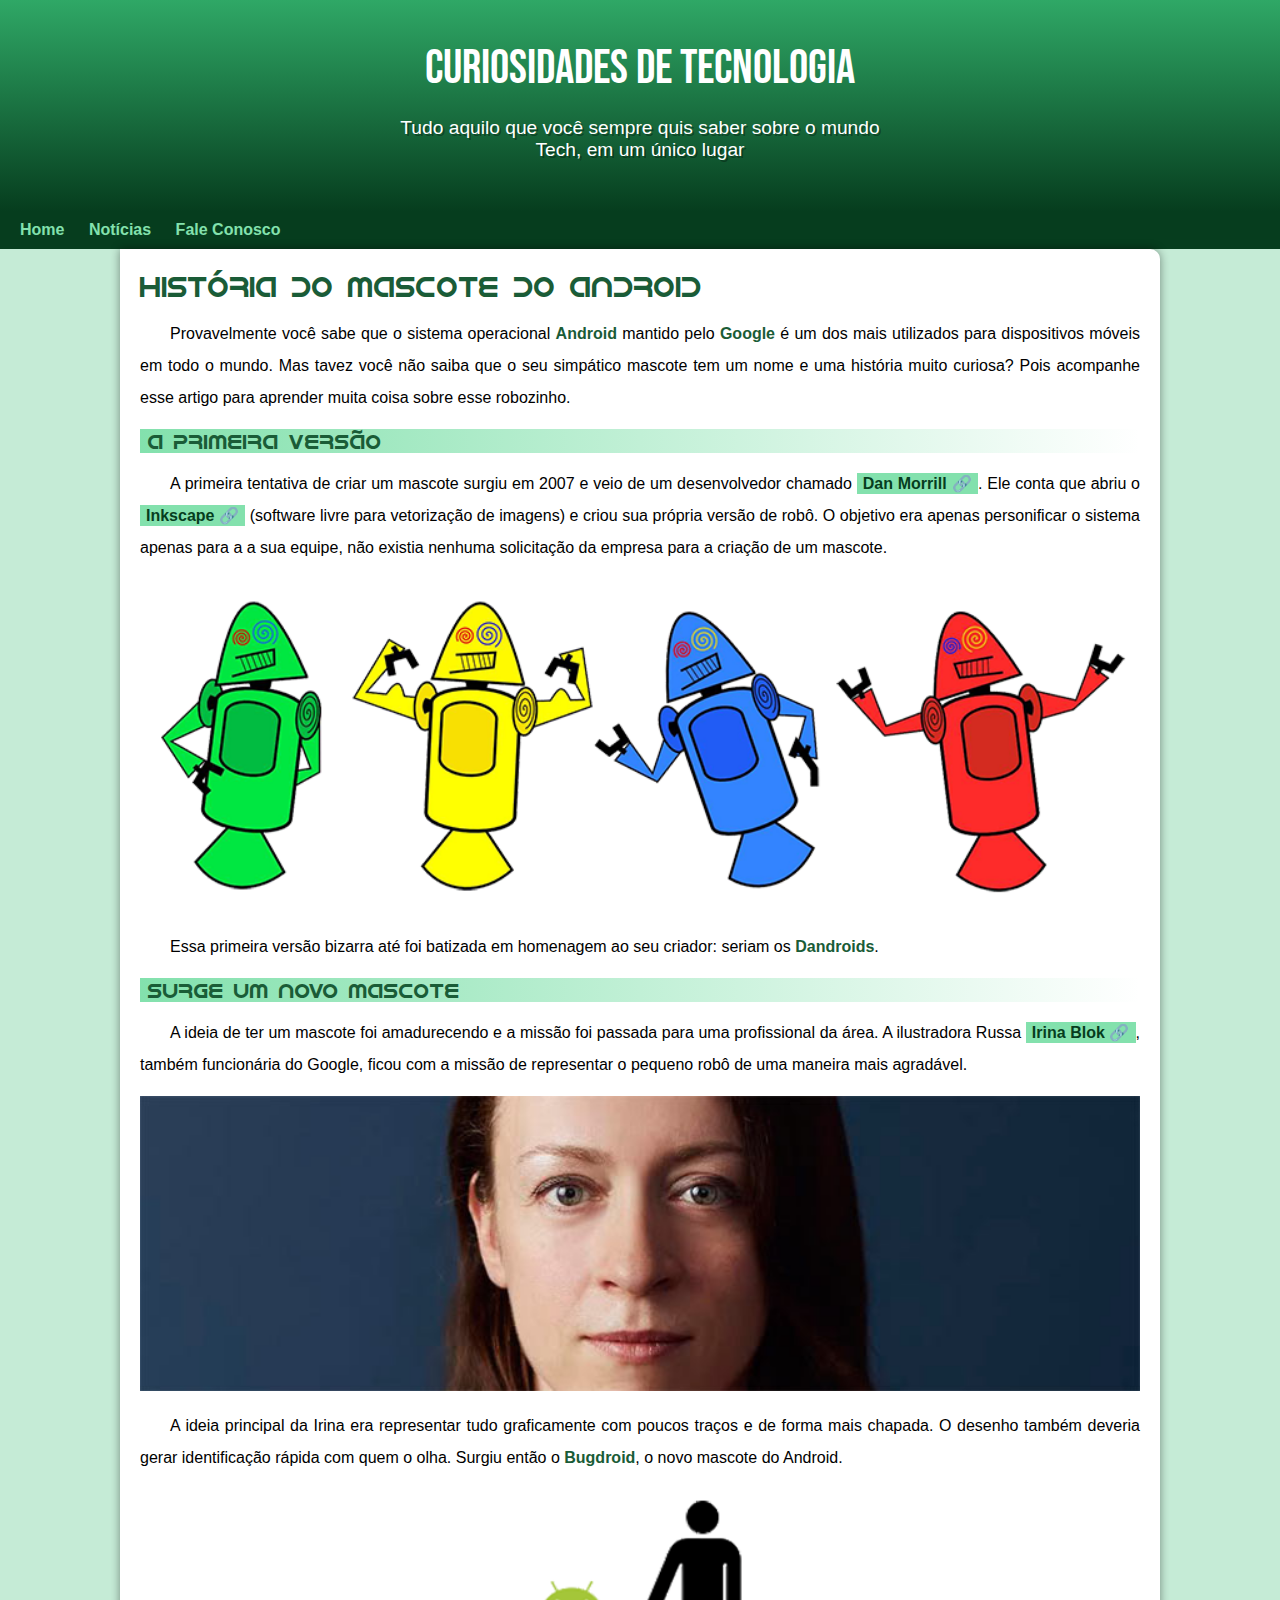
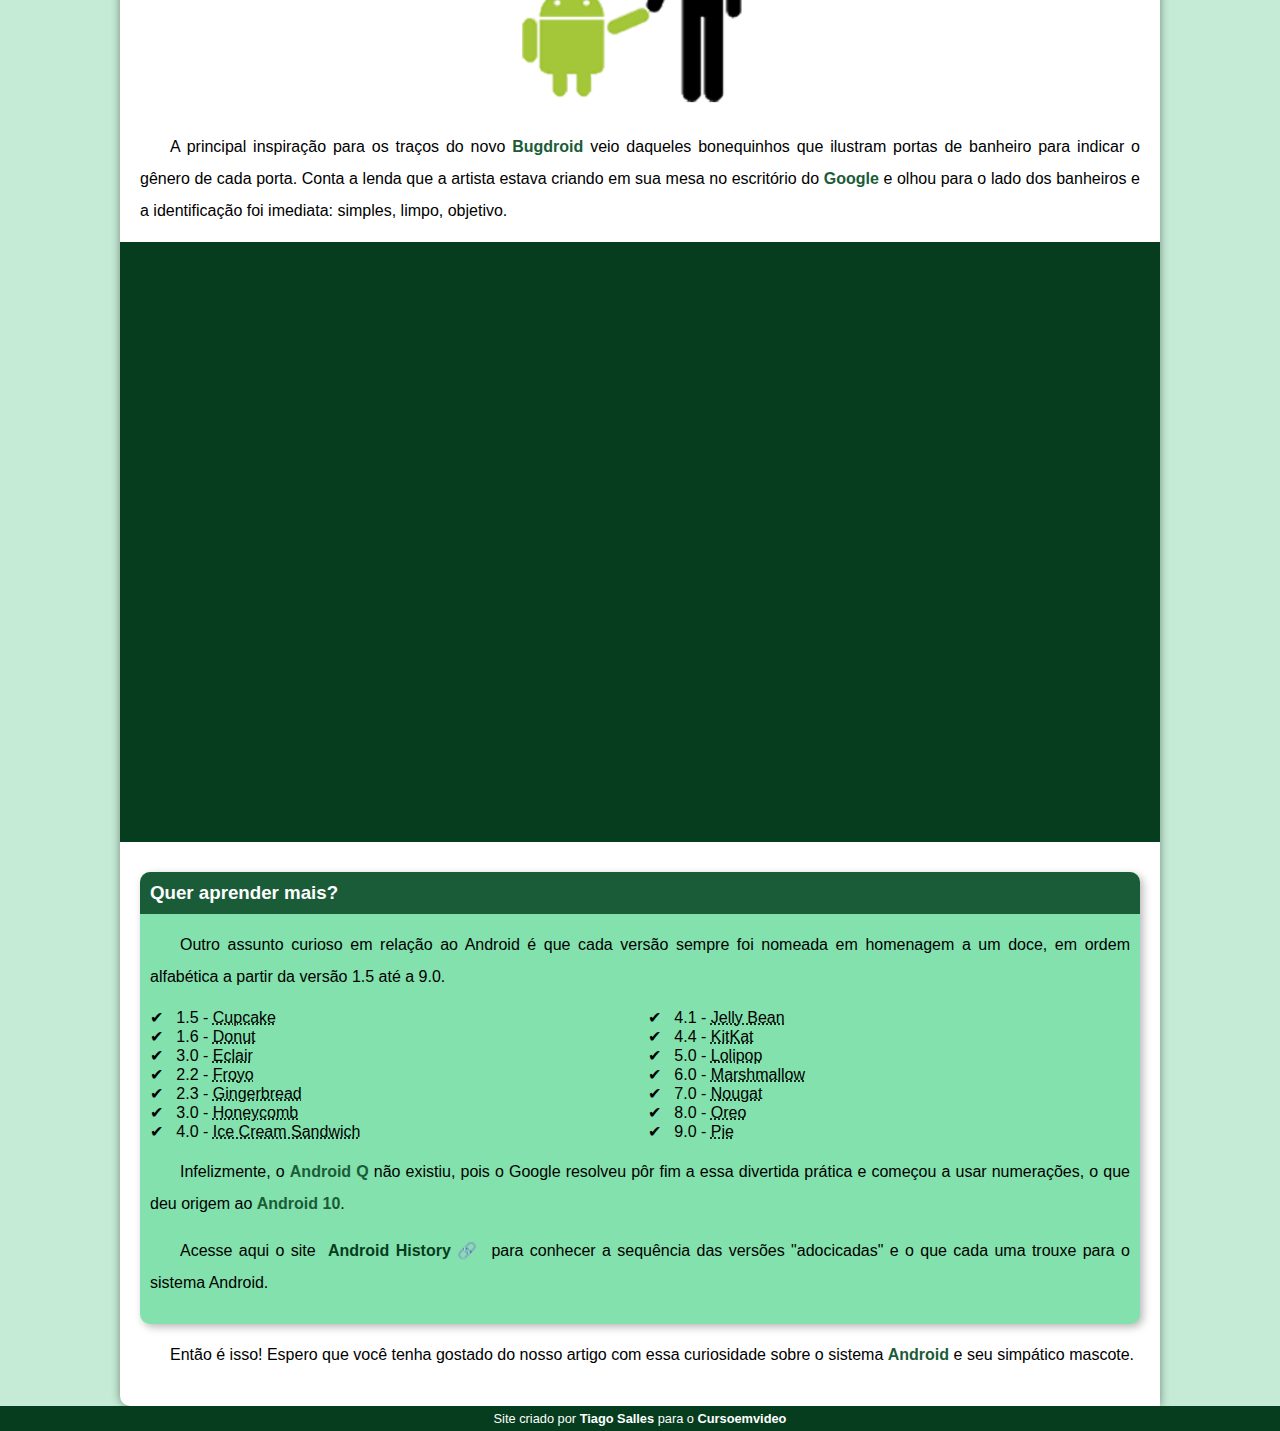
<file: index.html>
<!DOCTYPE html>
<html lang="pt-br">
<head>
    <meta charset="UTF-8">
    <meta name="viewpo rt" content="width=device-width, initial-scale=1.0">
    <title>Como surgiu o mascote do Android</title>
    <link rel="shortcut icon" href="imagens/favicon.ico" type="image/x-icon">
    <link rel="stylesheet" href="estilo/style.css">
</head>
<body>
   <header>
        <h1>Curiosidades de Tecnologia </h1>
        <p>Tudo aquilo que você sempre quis saber sobre o mundo Tech, em um único lugar</p>
   </header>
   <nav>
    <a href="#">Home</a>
    <a href="#">Notícias</a>
    <a href="#">Fale Conosco</a>
   </nav>
   <main>
    <article>
        <h1>
            História do Mascote do Android
        </h1>

        <p>
            Provavelmente você sabe que o sistema operacional <strong>Android</strong> mantido pelo <strong>Google</strong> é um dos mais utilizados para dispositivos móveis em todo o mundo. Mas tavez você não saiba que o seu simpático mascote tem um nome e uma história muito curiosa? Pois acompanhe esse artigo para aprender muita coisa sobre esse robozinho.
        </p>
        
         <h2>
            A primeira versão
        </h2> 
        
       
        
        <p>
            A primeira tentativa de criar um mascote surgiu em 2007 e veio de um desenvolvedor chamado <a href="https://androidcommunity.com/dan-morrill-shows-us-the-android-mascot-that-almost-was-20130103/" target="_blank" class="externo">Dan Morrill</a>. Ele conta que abriu o <a href="https://inkscape.org/pt-br/" target="_blank" class="externo">Inkscape</a> (software livre para vetorização de imagens) e criou sua própria versão de robô. O objetivo era apenas personificar o sistema apenas para a a sua equipe, não existia nenhuma solicitação da empresa para a criação de um mascote.
        </p>
        
        <picture>
            <source media="(max-width: 670px)" srcset="imagens/dan-droids-pq.png">
            <img src="imagens/dan-droids.png" alt="Primeiro mascote do adroid">
        </picture>
        
        <p>
            Essa primeira versão bizarra até foi batizada em homenagem ao seu criador: seriam os <strong>Dandroids</strong>.
        </p>
        
        <h2>
            Surge um novo mascote
        </h2>
        
        <p>
            A ideia de ter um mascote foi amadurecendo e a missão foi passada para uma profissional da área. A ilustradora Russa <a href="https://www.irinablok.com/" target="_blank" class="externo">Irina Blok</a>, também funcionária do Google, ficou com a missão de representar o pequeno robô de uma maneira mais agradável.
        </p>
        
        <picture>
            <source media="(max-width: 670px)" srcset="imagens/irina-blok-pq.jpg">
            <img src="imagens/irina-blok.jpg" alt="Irina Blok, criadora do Bugdroid">
        </picture>
        
        <p>
            A ideia principal da Irina era representar tudo graficamente com poucos traços e de forma mais chapada. O desenho também deveria gerar identificação rápida com quem o olha. Surgiu então o <strong>Bugdroid</strong>, o novo mascote do Android.
        </p>
        
        <img src="imagens/bugdroid.png" class="pequena" alt="Bugdroid">
        
        <p>
            A principal inspiração para os traços do novo <strong>Bugdroid</strong> veio daqueles bonequinhos que ilustram portas de banheiro para indicar o gênero de cada porta. Conta a lenda que a artista estava criando em sua mesa no escritório do <strong>Google</strong> e olhou para o lado dos banheiros e a identificação foi imediata: simples, limpo, objetivo.
        </p>
        
        <div class="video">
            <iframe width="560" height="315" src="https://www.youtube.com/embed/l2UDgpLz20M?si=tYxJ1DjgGzQ3Ndr9" title="YouTube video player" frameborder="0" allow="accelerometer; autoplay; clipboard-write; encrypted-media; gyroscope; picture-in-picture; web-share" referrerpolicy="strict-origin-when-cross-origin" allowfullscreen></iframe>            
        </div>
        <aside>
            <h3>
                Quer aprender mais?
            </h3>
            
            <p>
                Outro assunto curioso em relação ao Android é que cada versão sempre foi nomeada em homenagem a um doce, em ordem alfabética a partir da versão 1.5 até a 9.0.
            </p>
            
            <ul>
                <li>
                    1.5 - <abbr title="Bolo de Copo">Cupcake</abbr>
                </li>
                <li>
                    1.6 - <abbr title="Rosquinha">Donut</abbr>
                </li>
                <li>
                    3.0 - <abbr title="Bomba">Eclair</abbr>
                </li>
                <li>
                    2.2 - <abbr title="Iogurte Cogelado">Froyo</abbr>
                </li>
                <li>
                    2.3 - <abbr title="Biscoito de Gengibre">Gingerbread</abbr>
                </li>
                <li>
                    3.0 - <abbr title="Favo de Mel">Honeycomb</abbr>
                </li>
                <li>
                    4.0 - <abbr title="Sanduiche de Sorvete">Ice Cream Sandwich</abbr>
                </li>
                <li>
                    4.1 - <abbr title="Jujuba">Jelly Bean</abbr>
                </li>
                <li>
                    4.4 - <abbr title="Kitkat">KitKat</abbr>
                </li>
                <li>
                    5.0 - <abbr title="Pirulito">Lolipop</abbr>
                </li>
                <li>
                    6.0 - <abbr title="Marshmallow">Marshmallow</abbr>
                </li>
                <li>
                    7.0 - <abbr title="Torree">Nougat</abbr>
                </li>
                <li>
                    8.0 - <abbr title="Oreo">Oreo</abbr>
                </li>
                <li>
                    9.0 - <abbr title="Torta">Pie</abbr>
                </li>
            </ul>
            
            <p>
                Infelizmente, o <strong>Android Q</strong> não existiu, pois o Google resolveu pôr fim a essa divertida prática e começou a usar numerações, o que deu origem ao <strong>Android 10</strong>.
            </p>
            
            <p>
                Acesse aqui o site <a href="https://www.android.com/intl/pt_br/what-is-android/" target="_blank" class="externo">Android History</a> para conhecer a sequência das versões "adocicadas" e o que cada uma trouxe para o sistema Android.
            </p>
        </aside>
          
        
        <p>
            Então é isso! Espero que você tenha gostado do nosso artigo com essa curiosidade sobre o sistema <strong>Android</strong> e seu simpático mascote. 
        </p>
    </article>
   </main>
   <footer>
        <p>Site criado por <a href="https://github.com/gustavoguanabara" target="_blank">Tiago Salles</a> para o <a href="https://www.youtube.com/c/CursoemV%C3%ADdeo" target="_blank">Cursoemvideo</a></p>
   </footer> 
</body>
</html>
</file>
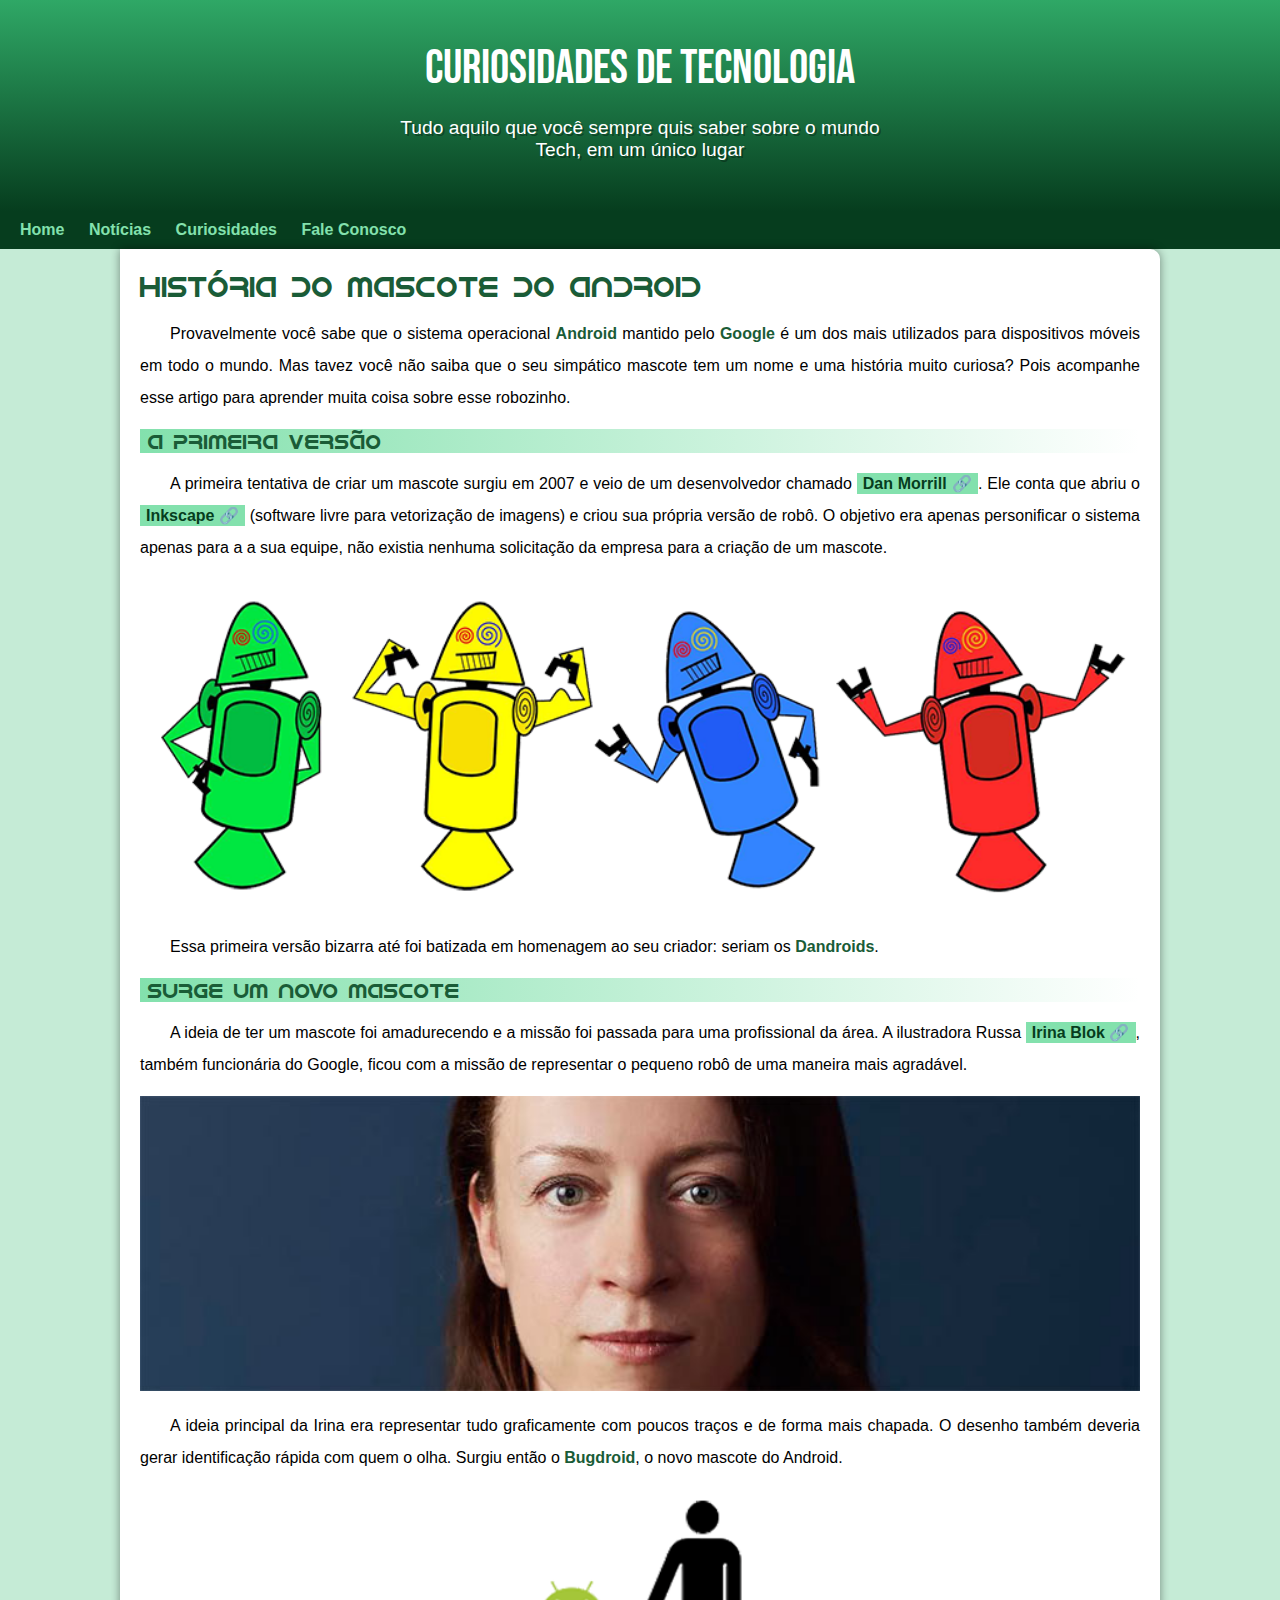
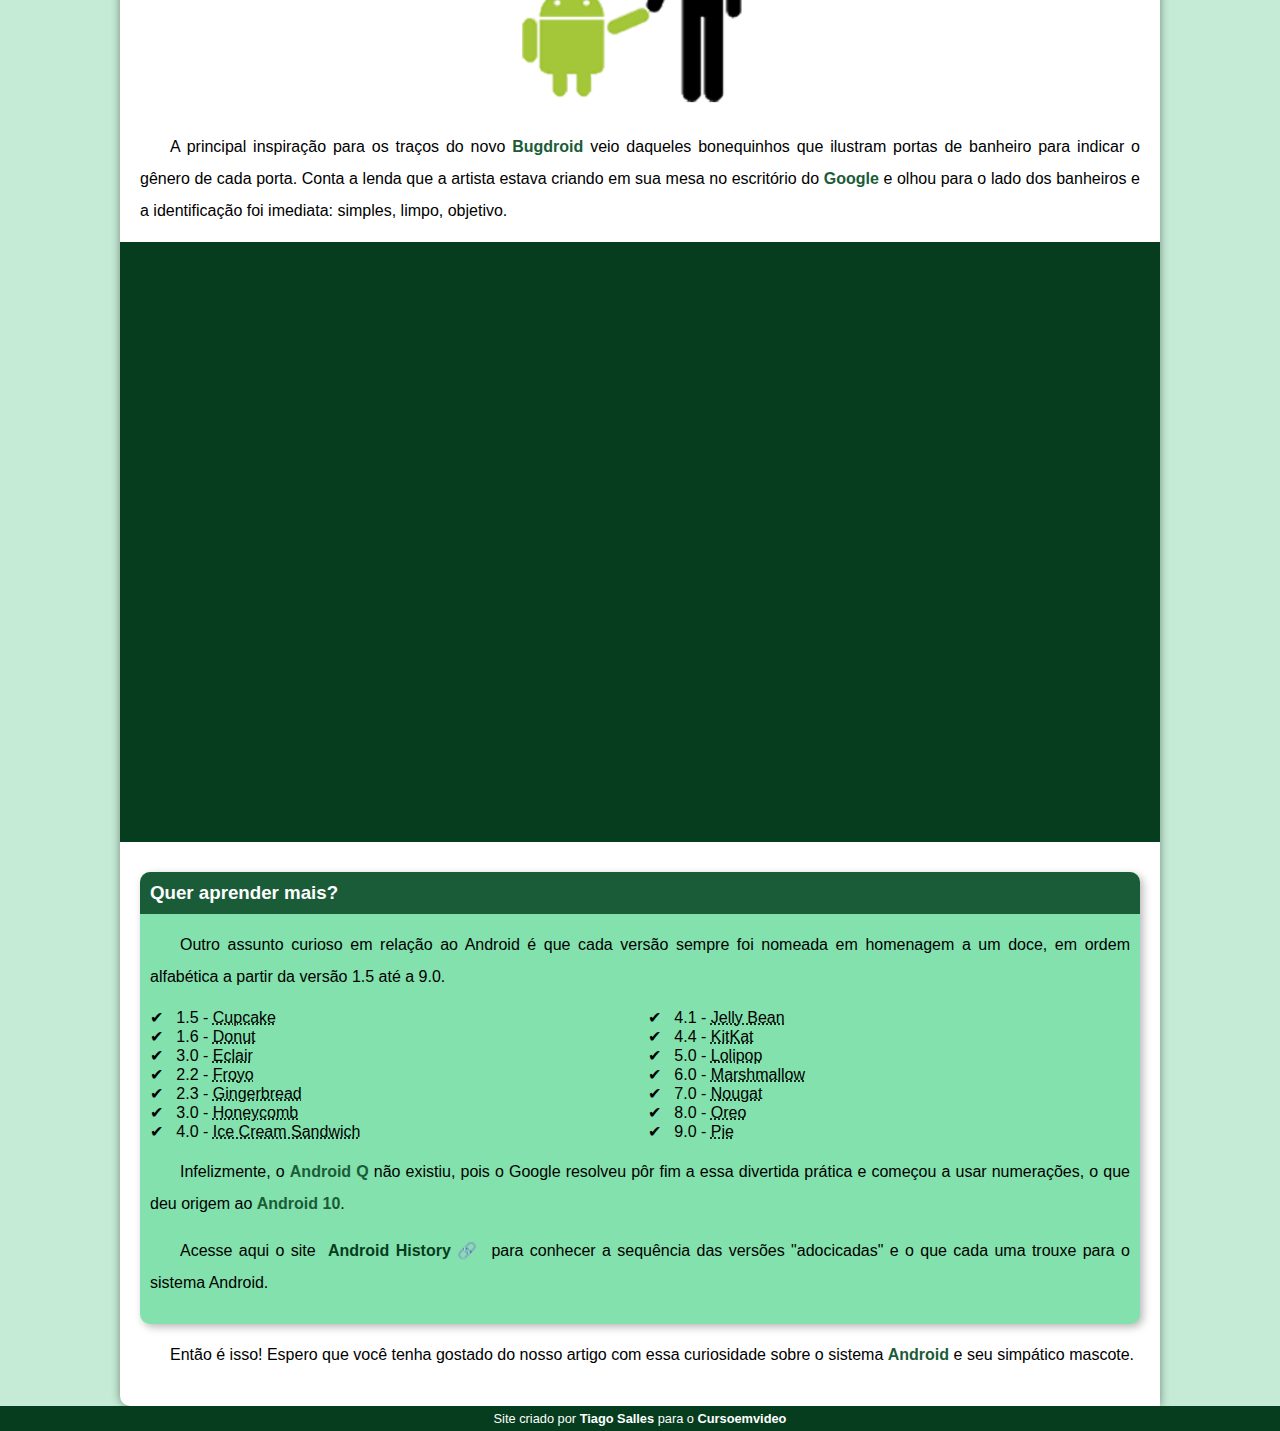
<file: index.html.html>
<!DOCTYPE html>
<html lang="pt-br">
<head>
    <meta charset="UTF-8">
    <meta name="viewpo rt" content="width=device-width, initial-scale=1.0">
    <title>Como surgiu o mascote do Android</title>
    <link rel="shortcut icon" href="imagens/favicon.ico" type="image/x-icon">
    <link rel="stylesheet" href="estilo/style.css">
</head>
<body>
   <header>
        <h1>Curiosidades de Tecnologia </h1>
        <p>Tudo aquilo que você sempre quis saber sobre o mundo Tech, em um único lugar</p>
   </header>
   <nav>
    <a href="#">Home</a>
    <a href="#">Notícias</a>
    <a href="#">Curiosidades</a>
    <a href="#">Fale Conosco</a>
   </nav>
   <main>
    <article>
        <h1>
            História do Mascote do Android
        </h1>

        <p>
            Provavelmente você sabe que o sistema operacional <strong>Android</strong> mantido pelo <strong>Google</strong> é um dos mais utilizados para dispositivos móveis em todo o mundo. Mas tavez você não saiba que o seu simpático mascote tem um nome e uma história muito curiosa? Pois acompanhe esse artigo para aprender muita coisa sobre esse robozinho.
        </p>
        
         <h2>
            A primeira versão
        </h2> 
        
       
        
        <p>
            A primeira tentativa de criar um mascote surgiu em 2007 e veio de um desenvolvedor chamado <a href="https://androidcommunity.com/dan-morrill-shows-us-the-android-mascot-that-almost-was-20130103/" target="_blank" class="externo">Dan Morrill</a>. Ele conta que abriu o <a href="https://inkscape.org/pt-br/" target="_blank" class="externo">Inkscape</a> (software livre para vetorização de imagens) e criou sua própria versão de robô. O objetivo era apenas personificar o sistema apenas para a a sua equipe, não existia nenhuma solicitação da empresa para a criação de um mascote.
        </p>
        
        <picture>
            <source media="(max-width: 670px)" srcset="imagens/dan-droids-pq.png">
            <img src="imagens/dan-droids.png" alt="Primeiro mascote do adroid">
        </picture>
        
        <p>
            Essa primeira versão bizarra até foi batizada em homenagem ao seu criador: seriam os <strong>Dandroids</strong>.
        </p>
        
        <h2>
            Surge um novo mascote
        </h2>
        
        <p>
            A ideia de ter um mascote foi amadurecendo e a missão foi passada para uma profissional da área. A ilustradora Russa <a href="https://www.irinablok.com/" target="_blank" class="externo">Irina Blok</a>, também funcionária do Google, ficou com a missão de representar o pequeno robô de uma maneira mais agradável.
        </p>
        
        <picture>
            <source media="(max-width: 670px)" srcset="imagens/irina-blok-pq.jpg">
            <img src="imagens/irina-blok.jpg" alt="Irina Blok, criadora do Bugdroid">
        </picture>
        
        <p>
            A ideia principal da Irina era representar tudo graficamente com poucos traços e de forma mais chapada. O desenho também deveria gerar identificação rápida com quem o olha. Surgiu então o <strong>Bugdroid</strong>, o novo mascote do Android.
        </p>
        
        <img src="imagens/bugdroid.png" class="pequena" alt="Bugdroid">
        
        <p>
            A principal inspiração para os traços do novo <strong>Bugdroid</strong> veio daqueles bonequinhos que ilustram portas de banheiro para indicar o gênero de cada porta. Conta a lenda que a artista estava criando em sua mesa no escritório do <strong>Google</strong> e olhou para o lado dos banheiros e a identificação foi imediata: simples, limpo, objetivo.
        </p>
        
        <div class="video">
            <iframe width="560" height="315" src="https://www.youtube.com/embed/l2UDgpLz20M?si=tYxJ1DjgGzQ3Ndr9" title="YouTube video player" frameborder="0" allow="accelerometer; autoplay; clipboard-write; encrypted-media; gyroscope; picture-in-picture; web-share" referrerpolicy="strict-origin-when-cross-origin" allowfullscreen></iframe>            
        </div>
        <aside>
            <h3>
                Quer aprender mais?
            </h3>
            
            <p>
                Outro assunto curioso em relação ao Android é que cada versão sempre foi nomeada em homenagem a um doce, em ordem alfabética a partir da versão 1.5 até a 9.0.
            </p>
            
            <ul>
                <li>
                    1.5 - <abbr title="Bolo de Copo">Cupcake</abbr>
                </li>
                <li>
                    1.6 - <abbr title="Rosquinha">Donut</abbr>
                </li>
                <li>
                    3.0 - <abbr title="Bomba">Eclair</abbr>
                </li>
                <li>
                    2.2 - <abbr title="Iogurte Cogelado">Froyo</abbr>
                </li>
                <li>
                    2.3 - <abbr title="Biscoito de Gengibre">Gingerbread</abbr>
                </li>
                <li>
                    3.0 - <abbr title="Favo de Mel">Honeycomb</abbr>
                </li>
                <li>
                    4.0 - <abbr title="Sanduiche de Sorvete">Ice Cream Sandwich</abbr>
                </li>
                <li>
                    4.1 - <abbr title="Jujuba">Jelly Bean</abbr>
                </li>
                <li>
                    4.4 - <abbr title="Kitkat">KitKat</abbr>
                </li>
                <li>
                    5.0 - <abbr title="Pirulito">Lolipop</abbr>
                </li>
                <li>
                    6.0 - <abbr title="Marshmallow">Marshmallow</abbr>
                </li>
                <li>
                    7.0 - <abbr title="Torree">Nougat</abbr>
                </li>
                <li>
                    8.0 - <abbr title="Oreo">Oreo</abbr>
                </li>
                <li>
                    9.0 - <abbr title="Torta">Pie</abbr>
                </li>
            </ul>
            
            <p>
                Infelizmente, o <strong>Android Q</strong> não existiu, pois o Google resolveu pôr fim a essa divertida prática e começou a usar numerações, o que deu origem ao <strong>Android 10</strong>.
            </p>
            
            <p>
                Acesse aqui o site <a href="https://www.android.com/intl/pt_br/what-is-android/" target="_blank" class="externo">Android History</a> para conhecer a sequência das versões "adocicadas" e o que cada uma trouxe para o sistema Android.
            </p>
        </aside>
          
        
        <p>
            Então é isso! Espero que você tenha gostado do nosso artigo com essa curiosidade sobre o sistema <strong>Android</strong> e seu simpático mascote. 
        </p>
    </article>
   </main>
   <footer>
        <p>Site criado por <a href="https://github.com/gustavoguanabara" target="_blank">Tiago Salles</a> para o <a href="https://www.youtube.com/c/CursoemV%C3%ADdeo" target="_blank">Cursoemvideo</a></p>
   </footer> 
</body>
</html>
</file>
<file: estilo/style.css>
@charset "UTF-8";

@import url('https://fonts.googleapis.com/css2?family=Bebas+Neue&display=swap');

@font-face {
    font-family: 'Android';
    src: url('../fontes/idroid.otf') format('opentype');
    font-weight: normal;
}

:root {
    --cor0: #c5ebd6;
    --cor1: #83e1ad;
    --cor2: #3ddc84;
    --cor3: #2fa866;
    --cor4: #1a5c37;
    --cor5: #063d1e;

    --fonte-padrao: Arial, Verdana, Helvetica, sans-serif;
    --fonte-destaque: "Bebas Neue", sans-serif;
    --fonte-android: 'Android', Cursive;
}

* {
    margin: 0px;
    padding: 0px;
}

body {
    background-color: var(--cor0);
    font-family: var(--fonte-padrao);
}

a.externo::after {
    content: '\00A0\1F517';
}

header {
    background-image: linear-gradient(to bottom, var(--cor3), var(--cor5));
    min-height: 150px;
    text-align: center;
    padding-top: 40px;
}

header > h1 {
    color: white;
    font-family: var(--fonte-destaque);
    font-size: 3em;
    font-weight: normal;
    margin-bottom: 20px;
    text-shadow: 2px 2px 0px rgba(0, 0, 0, o.267);
}

header > p {
    font-family: var(--fonte-padrao);
    font-size: 1.2em;
    color: white;
    max-width: 500px;
    padding-right: 10px;
    padding-left: 10px;
    margin: auto;
    padding-bottom: 50px;
    text-shadow: 2px 2px 0px rgba(0, 0, 0, 0.315);
}

nav {
    background-color: var(--cor5);
    padding: 10px;
    box-shadow: 0px 7px 7px rgba(0 0 0 0.192);
}

nav > a {
    color: var(--cor1);
    padding: 10px;
    border-radius: 5px;
    text-decoration: none;
    font-weight: bold;
    transition-duration: 0.5s;
}

nav > a:hover {
    background-color: var(--cor3);
    color: var(--cor5);
}

main {

    min-width: 300px;
    max-width: 1000px;
    margin: auto;
    padding: 20px;
    background-color: white;
    box-shadow: 0px 0px 10px rgba(0, 0, 0, 0.418);
    border-bottom-left-radius: 10px;
    border-top-right-radius: 10px;
}

main h1 {
    color: var(--cor4);
    font-family: var(--fonte-android);
    font-weight: normal;
    font-size: 1.8em;
}

main h2 {
    font-family: var(--fonte-android);
    color: var(--cor4);
    font-size: 1.3em;
    font-weight: normal;
    background-image: linear-gradient(to right, var(--cor1), transparent);
    text-indent: 8px;
}

main p {
    margin: 15px 0px;
    text-align: justify;
    text-indent: 30px;
    font-size: 1em;
    line-height: 2em; 
 }

main strong{
    color: var(--cor4);
    font-weight: bold; 
}

main a { 
    text-decoration: none;
    font-weight: bold;
    color: var(--cor5);
    background-color: var(--cor1);
    padding: 2px 6px;
}

main a:hover {
    text-decoration: underline;
    color: var(--cor4);
}

main img {
    width: 100%;
}

main img.pequena {
    max-width: 350px;
    display: block;
    margin: auto;
}

div.video {
    background-color: var(--cor5);
    margin: 0px -20px 30px -20px;
    padding: 20px;
    padding-bottom: 58%;
    position: relative;
}

div.video > iframe {
    position: absolute;
    top: 5%;
    left: 5%;
    width: 90%;
    height: 90%;
}

aside {
    background-color: var(--cor1);
    padding: 10px;
    border-radius: 10px;
    box-shadow: 3px 3px 8px rgba(0, 0, 0, 0.281);
} 

aside > h3 {
    background-color: var(--cor4);
    color: white;
    padding: 10px;
    margin: -10px -10px 0px -10px;
    border-radius: 10px 10px 0px 0px;
}

aside > ul {
    list-style-type: '\2714\00A0\00A0';
    list-style-position: inside;
    columns: 2;
}

footer {
    background-color: var(--cor5);
    color: white;
    text-align: center;
    font-size: 0.8em;
    padding: 5px;
}
 
footer a {
    color: white;
    font-weight: bolder;
    text-decoration: none;
}

footer a:hover {
    text-decoration: underline;
    color: var(--cor1);
}
</file>
